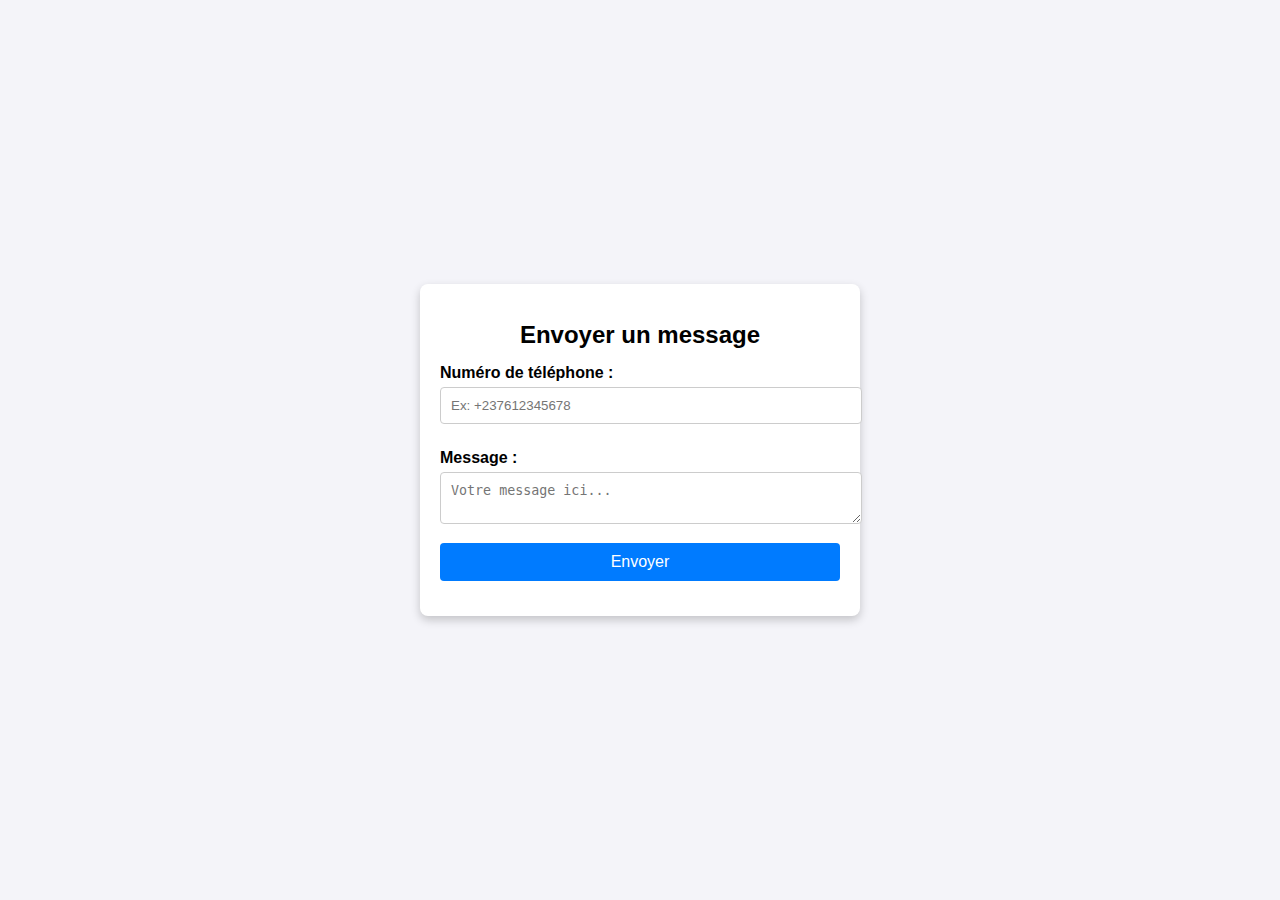
<file: index.html>
<!DOCTYPE html>
<html lang="en">
<head>
    <meta charset="UTF-8">
    <meta name="viewport" content="width=device-width, initial-scale=1.0">
    <title>Messagerie Web</title>
    <link rel="stylesheet" href="styles.css">
</head>
<body>
    <div class="container">
        <h1>Envoyer un message</h1>
        <form id="messageForm">
            <label for="phone">Numéro de téléphone :</label>
            <input type="tel" id="phone" name="phone" placeholder="Ex: +237612345678" required>
            
            <label for="message">Message :</label>
            <textarea id="message" name="message" placeholder="Votre message ici..." required></textarea>
            
            <button type="submit">Envoyer</button>
        </form>
        <div id="response"></div>
    </div>
    <script src="script.js"></script>
</body>
</html>
</file>
<file: styles.css>
body {
    font-family: Arial, sans-serif;
    margin: 0;
    padding: 0;
    background-color: #f4f4f9;
    display: flex;
    justify-content: center;
    align-items: center;
    height: 100vh;
}

.container {
    background: #fff;
    padding: 20px;
    border-radius: 8px;
    box-shadow: 0 4px 10px rgba(0, 0, 0, 0.2);
    max-width: 400px;
    width: 100%;
}

h1 {
    font-size: 1.5rem;
    margin-bottom: 15px;
    text-align: center;
}

label {
    display: block;
    margin: 10px 0 5px;
    font-weight: bold;
}

input, textarea {
    width: 100%;
    padding: 10px;
    margin-bottom: 15px;
    border: 1px solid #ccc;
    border-radius: 4px;
}

button {
    width: 100%;
    padding: 10px;
    background-color: #007BFF;
    border: none;
    color: white;
    font-size: 1rem;
    border-radius: 4px;
    cursor: pointer;
}

button:hover {
    background-color: #0056b3;
}

#response {
    margin-top: 15px;
    font-size: 0.9rem;
    text-align: center;
}
</file>
